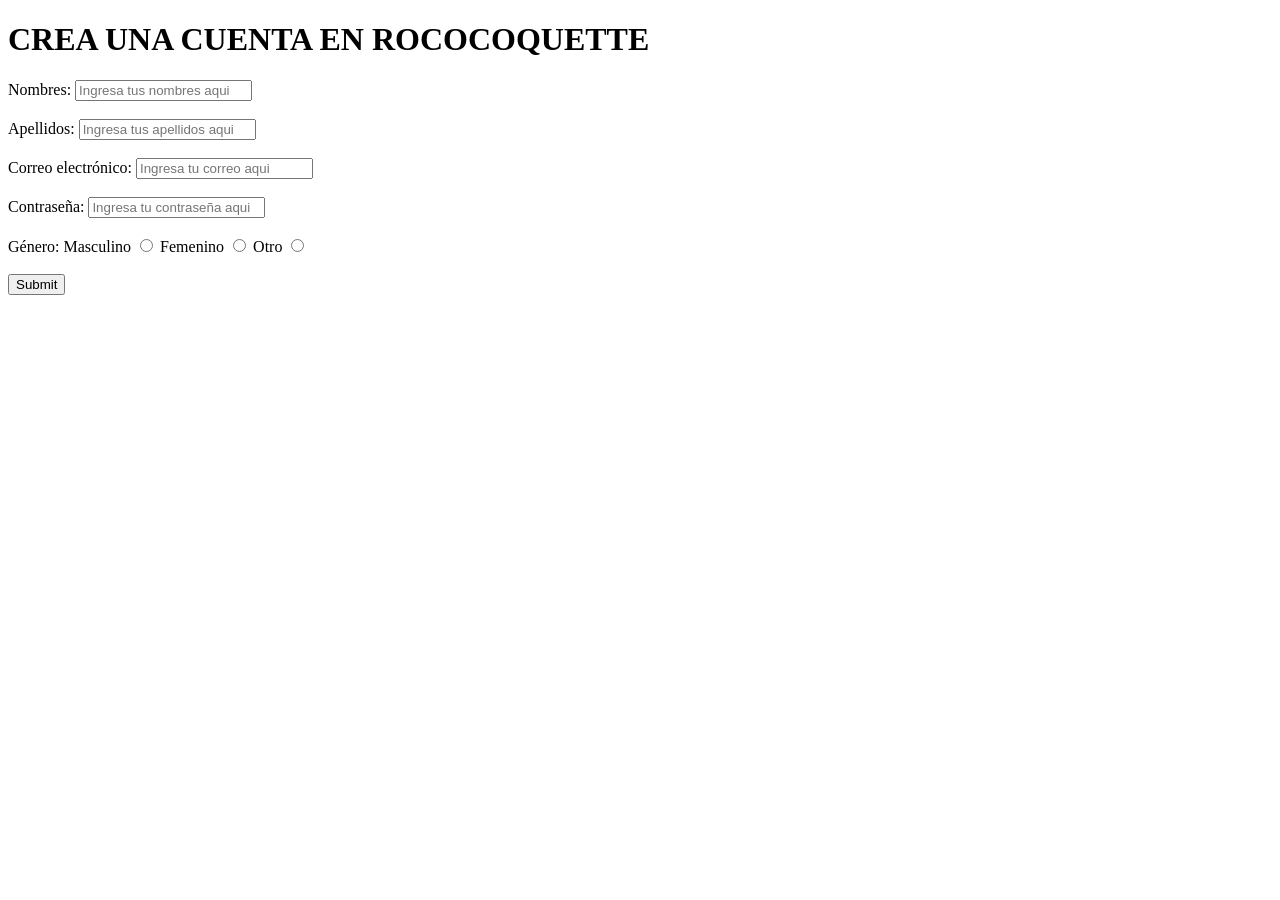
<file: html/registro.html>
<!DOCTYPE html>
<html lang="en">
<head>
    <meta charset="UTF-8">
    <meta name="viewport" content="width=device-width, initial-scale=1.0">
    <title>ROCOCOQUETTE</title>
</head>
<body>
    <main>
        <h1>CREA UNA CUENTA EN ROCOCOQUETTE</h1>
        </main>
        
            <form>
                <label for="nombre">Nombres:</label>
                <input type="text" name="nombre" placeholder="Ingresa tus nombres aqui" required><br><br>

                 <label for="apellidos">Apellidos:</label>
                <input type="text" name="apellidos" placeholder="Ingresa tus apellidos aqui" required><br><br>

                <label for="correo">Correo electrónico:</label>
                <input type="email" name="correo" placeholder="Ingresa tu correo aqui" required><br><br>

                <label for="contra">Contraseña:</label>
                <input type="password" name="contra" placeholder="Ingresa tu contraseña aqui" required><br><br>

                <label>Género:</label>

                <label for="masculino">Masculino</label>
                <input type="radio" name="genero" value="masculino" id="masculino">

                <label for="femenino">Femenino</label>
                <input type="radio" name="genero" value="femenino" id="femenino">

                <label for="otro">Otro</label>
                <input type="radio" name="genero" value="otro" id="otro"><br><br>

                <input type="submit">
            </form>
            
        

       
        
    
</body>
</html>
</file>
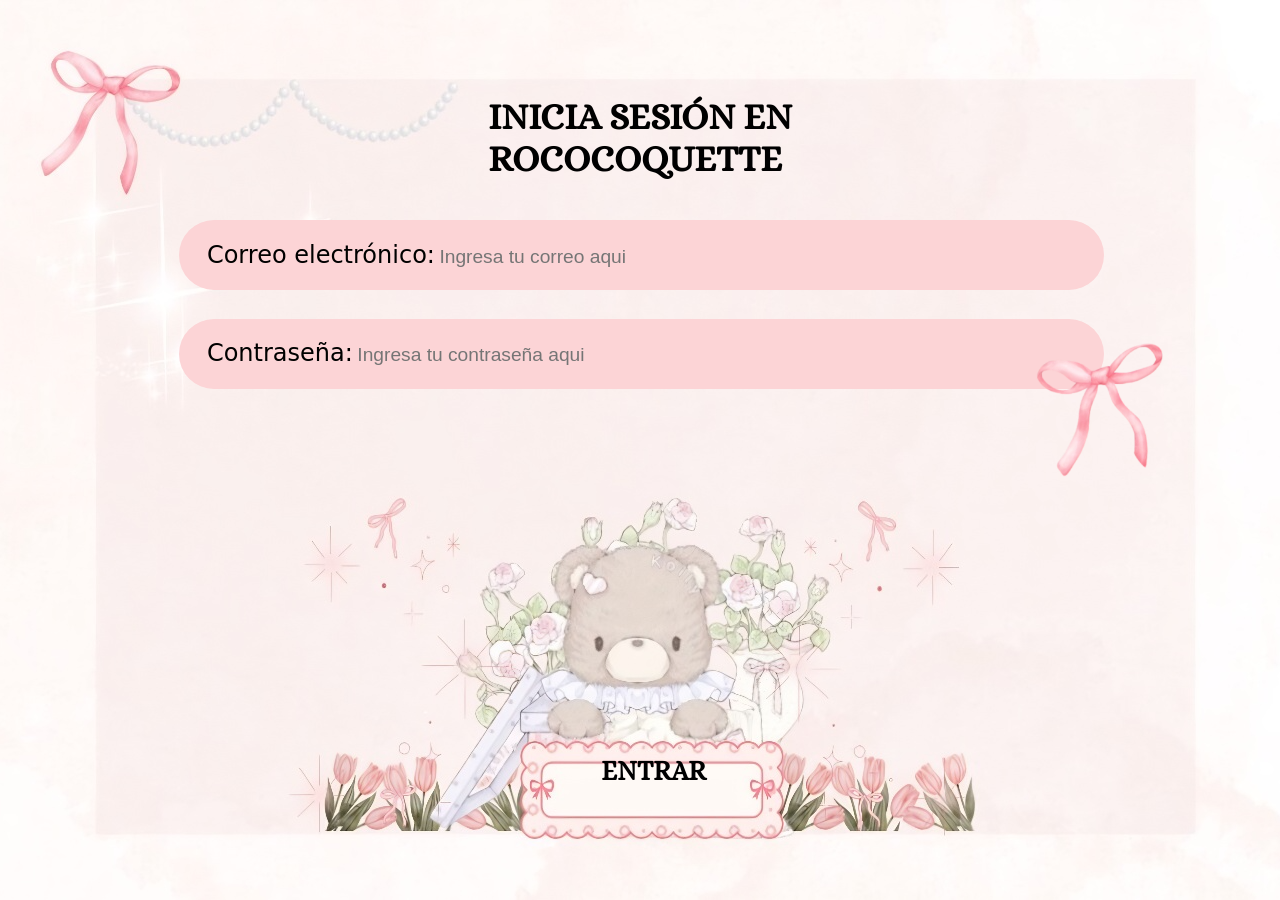
<file: assets/pages/login.html>
<!DOCTYPE html>
<html lang="en">

<head>
    <meta charset="UTF-8">
    <meta name="viewport" content="width=device-width, initial-scale=1.0">
    <title>ROCOCOQUETTE</title>
    <link rel="stylesheet" href="../css/login.css">
    <link rel="preconnect" href="https://fonts.googleapis.com">
    <link rel="preconnect" href="https://fonts.gstatic.com" crossorigin>
    <link href="https://fonts.googleapis.com/css2?family=Alice&display=swap" rel="stylesheet">
</head>

<body>

    <main>
        <h1>INICIA SESIÓN EN<br>ROCOCOQUETTE</h1>
    </main>

    <form>
        <div class="elementoForm1">
            <label for="correo">Correo electrónico:</label>
            <input type="email" name="correo" class="inputForm" placeholder="Ingresa tu correo aqui" required><br><br>
        </div>
        <div class="elementoForm2">
            <label for="contra">Contraseña:</label>
            <input type="password" name="contra" class="inputForm" placeholder="Ingresa tu contraseña aqui"
                required><br><br>
        </div>
        <img src="../image/liston.png" class="liston" alt="">
        
        <input type="submit" class="botontxt" value="ENTRAR">
    </form>

    






</body>

</html>
</file>
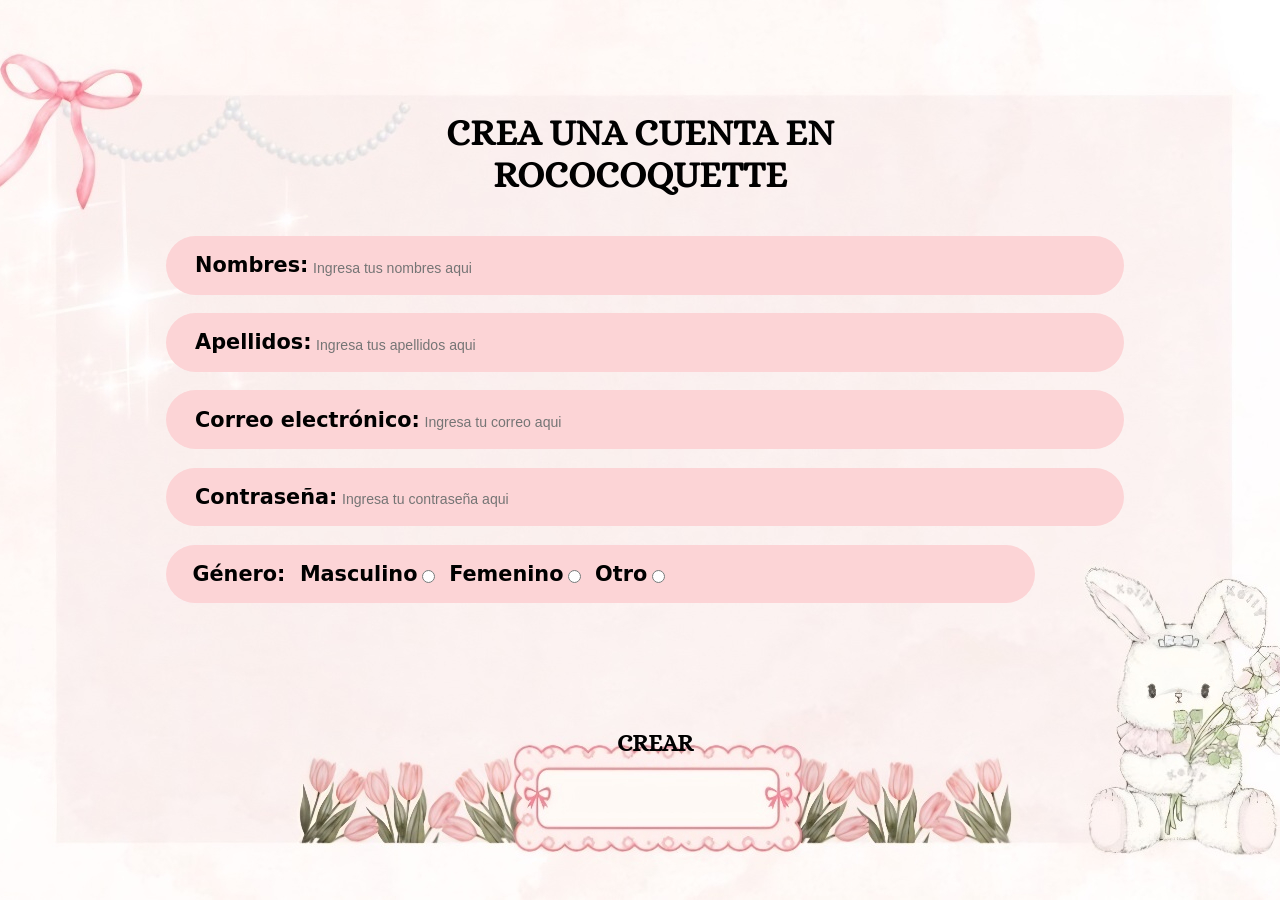
<file: assets/pages/registro.html>
<!DOCTYPE html>
<html lang="en">

<head>
    <meta charset="UTF-8">
    <meta name="viewport" content="width=device-width, initial-scale=1.0">
    <title>ROCOCOQUETTE</title>
    <link rel="stylesheet" href="../css/registro.css">
    <link rel="preconnect" href="https://fonts.googleapis.com">
    <link rel="preconnect" href="https://fonts.gstatic.com" crossorigin>
    <link href="https://fonts.googleapis.com/css2?family=Alice&display=swap" rel="stylesheet">
</head>

<body>
    <main>
        <h1>CREA UNA CUENTA EN <br> ROCOCOQUETTE</h1>
    </main>

    <form>
        <div class="nombres">
            <label for="nombre">Nombres:</label>
            <input type="text" name="nombre" class="inputRegistro"  placeholder="Ingresa tus nombres aqui" required><br><br>
        </div>
        <div class="apellidos">
            <label for="apellidos">Apellidos:</label>
            <input type="text" name="apellidos" class="inputRegistro" placeholder="Ingresa tus apellidos aqui" required><br><br>
        </div>
        <div class="correo">
            <label for="correo">Correo electrónico:</label>
            <input type="email" name="correo" class="inputRegistro" placeholder="Ingresa tu correo aqui" required><br><br>
        </div>
        <div class="contraseña">
            <label for="contra">Contraseña:</label>
            <input type="password" name="contra" class="inputRegistro" placeholder="Ingresa tu contraseña aqui" required><br><br>
        </div>
        <div class="genero">
            <label>Género:&nbsp;&nbsp;</label>

            <label for="masculino">Masculino</label>
            <input type="radio" name="genero" class="inputRegistro"  value="masculino" id="masculino">

            <label for="femenino">&nbsp;&nbsp;Femenino</label>
            <input type="radio" name="genero" class="inputRegistro"  value="femenino" id="femenino">

            <label for="otro">&nbsp;&nbsp;Otro</label>
            <input type="radio" name="genero" class="inputRegistro"  value="otro" id="otro"><br><br>
        </div>
        <input type="submit" class="boton" value="CREAR">
    </form>

    




</body>

</html>
</file>
<file: assets/css/login.css>
/*Configuracion universal*/
* {
    padding: 0;
    margin: 0;
    box-sizing: border-box;
}

/*Se realiza todo el css de la pagina de inicio*/
body {
    background-image: url(../image/fondoIniciarSesion.png);
    background-position: center;
    background-repeat: no-repeat;
    background-attachment: fixed;
    background-size: cover;
}

h1 {
    display: flex;
    padding-top: 6rem;
    justify-content: center;
    font-family: "Alice", serif;
    font-size: 2.3rem;
    margin-bottom: 2.5rem;
    position: relative;
}

form {
    display: grid;
    grid-template-columns: 32% 20% 24% 8% 1%;
    grid-template-rows: 25% 10% 25% 20% 100% 25%;
    margin-left: 14%;

}

.elementoForm1 {
    grid-area: 1 / 1 / 2 / 5;
    background-color: #fcd4d6;
    display: flex;
    align-items: baseline;
    justify-content: flex-start;
    padding-left: 3%;
    padding-top: 2%;
    font-size: 1.5rem;
    font-family: system-ui, 'Segoe UI', 'Open Sans', 'Helvetica Neue', sans-serif;
    font-weight: 300rem;
    border-radius: 10rem;
    flex-wrap: wrap;
}

.elementoForm2 {
    grid-area: 3/ 1 / 4 / 5;
    background-color: #fcd4d6;
    display: flex;
    align-items: baseline;
    justify-content: flex-start;
    padding-left: 3%;
    padding-top: 2%;
    font-size: 1.5rem;
    font-family: system-ui, 'Segoe UI', 'Open Sans', 'Helvetica Neue', sans-serif;
    font-weight: 300rem;
    border-radius: 10rem;
    flex-wrap: wrap;

}

.liston {
    grid-area: 3/ 4 / 4 / 4;
    width: 10.5rem;
    margin-top: 1rem;
}

.botontxt {
    grid-area: 6 / 1 / 6 / 4;
    background-color: transparent;
    border: 0rem;
    font-family: "Alice", serif;
    font-size: 1.7rem;
    font-weight: 800;
    margin-left: 7rem;
    margin-top: 1rem;
}

.inputForm {
    border: 0rem;
    background-color: transparent;
    font-size: 80%;
    margin-left: 0.5%;
    height: 70%;
}


/*MEDIA QUERIS*/

@media (max-width: 480px) {
    .botontxt {
        top: 89%;
    }

    h1 {
        padding-top: 8rem;
        font-size: 2rem;
        margin-bottom: 2.5rem;
        margin-left: 2.1rem;
    }

    body {
        background-image: url(../image/fondoMovilSesion.png);
    }

    .inputForm {
        font-size: 60%;
        margin-left: 0.5%;
        height: 70%;
    }

    label {
        font-size: 70%;
        margin-top: 0.8rem;
        margin-left: 0.2rem;
    }

    form {
        grid-template-columns: 30% 30% 18% 8% 1%;
        grid-template-rows: 25% 10% 25% 20% 100% 25%;
        margin-left: 5.5rem;
        
    }
    .liston {
        grid-area: 3/ 3 / 4 / 4;
        width: 7.5rem;
        margin-top: 1.5rem;
        margin-left: 2rem;
    }
    .botontxt {
        grid-area: 6 / 1 / 6 / 3;
        font-size: 1.5rem;
        font-weight: 800;
        margin-top: 2.4rem;
        margin-left: 8rem;
    }
    
}

@media (min-width: 1369px){
    body {
        background-image: url(../image/fondoIniciarSesionGrande.png);
        background-position: center;
        background-repeat: no-repeat;
        background-attachment: fixed;
        background-size: cover;
    }

    .botontxt{
        margin-left: 15rem;
    }
    

}
</file>
<file: assets/css/registro.css>
/*Configuracion universal*/
* {
    padding: 0;
    margin: 0;
    box-sizing: border-box;
}
/*Se realiza todo el css de la pagina de inicio*/
body {
    background-image: url(../image/fondoRegistrarse.png);
    background-position: center;
    background-repeat: no-repeat;
    background-attachment: fixed;
    background-size: cover;
}


h1 {
    display: flex;
    padding-top: 7rem;
    justify-content: center;
    text-align: center; 
    font-family: "Alice", serif;
    font-size: 2.3rem;
    margin-bottom: 2.5rem;
    position: relative;
}

form {
    display: grid;
    grid-template-columns: 40% 38% 8% 5% ;
    grid-template-rows: 25% 8% 25% 8% 25% 8% 25% 8% 25% 47% 16%;
    margin-left: 13%;
}

.nombres{
    grid-area: 1 / 1 / 1 / 4;
}

.apellidos{
    grid-area: 3 / 1 / 3 / 4;
}

.correo{
    grid-area: 5 / 1 / 5 / 4;
}

.contraseña{
    grid-area: 7 / 1 / 7 / 4;
}

.genero{
    grid-area: 9 / 1 / 9 / 3;
}

div{
    background-color: #fcd4d6;
    display: flex;
    align-items: center;
    justify-content: flex-start;
    padding-left: 3%;
    font-size: 100%;
    font-family: system-ui, 'Segoe UI', 'Open Sans', 'Helvetica Neue', sans-serif;
    border-radius: 10rem;
    font-weight: 600;
    flex-wrap: wrap;
}

.inputRegistro{
    border: 0rem;
    background-color: transparent;
    font-size: 88%;
    margin-left: 0.5%;
    margin-top: 0.3rem;
    height:  70%; 
}

.boton {
    grid-area: 11 / 1 / 11 / 4;
    background-color: transparent;
    border: 0rem;
    font-family: "Alice", serif;
    font-size: 150%;
    font-weight: 800;
    margin-top: 1rem;
    margin-left: 1.2rem;
    
}

label{
    font-size: 1.3rem;
}

/*MEDIA QUERIS*/
@media (max-width: 480px){
    label{
        font-size: 0.9rem;
    }
    .genero{
        grid-area: 9 / 1 / 9 / 4;
    }
    body {
        background-image: url(../image/fondoMovilRegistro.png);
        background-position: center;
        background-repeat: no-repeat;
        background-attachment: fixed;
        background-size: cover;
    }
    h1 {
        font-size: 1.8rem;
    }
    form {
        display: grid;
        grid-template-columns: 35% 35% 12% 3% ;
        grid-template-rows: 25% 8% 25% 8% 25% 8% 25% 8% 25% 8% 70%;
        margin-left: 12%;
    }
    .inputRegistro{
        font-size: 80%;
        margin-top: 0.2rem;
       
    }
    .boton {
        grid-area: 11 / 1 / 11 / 3;
        font-size: 150%;
        margin-top: 2.6rem;
    }

    
}

@media (min-width: 1369px){
    body {
        background-image: url(../image/fondoRegistroGrande.png);
        background-position: center;
        background-repeat: no-repeat;
        background-attachment: fixed;
        background-size: cover;
    }

    .boton {
        grid-area: 11 / 1 / 11 / 3;
        font-size: 190%;
        margin-left: 8rem;
        
    }
    form {
        grid-template-rows: 25% 8% 25% 8% 25% 8% 25% 8% 25% 42% 80%;
    }
}
</file>
